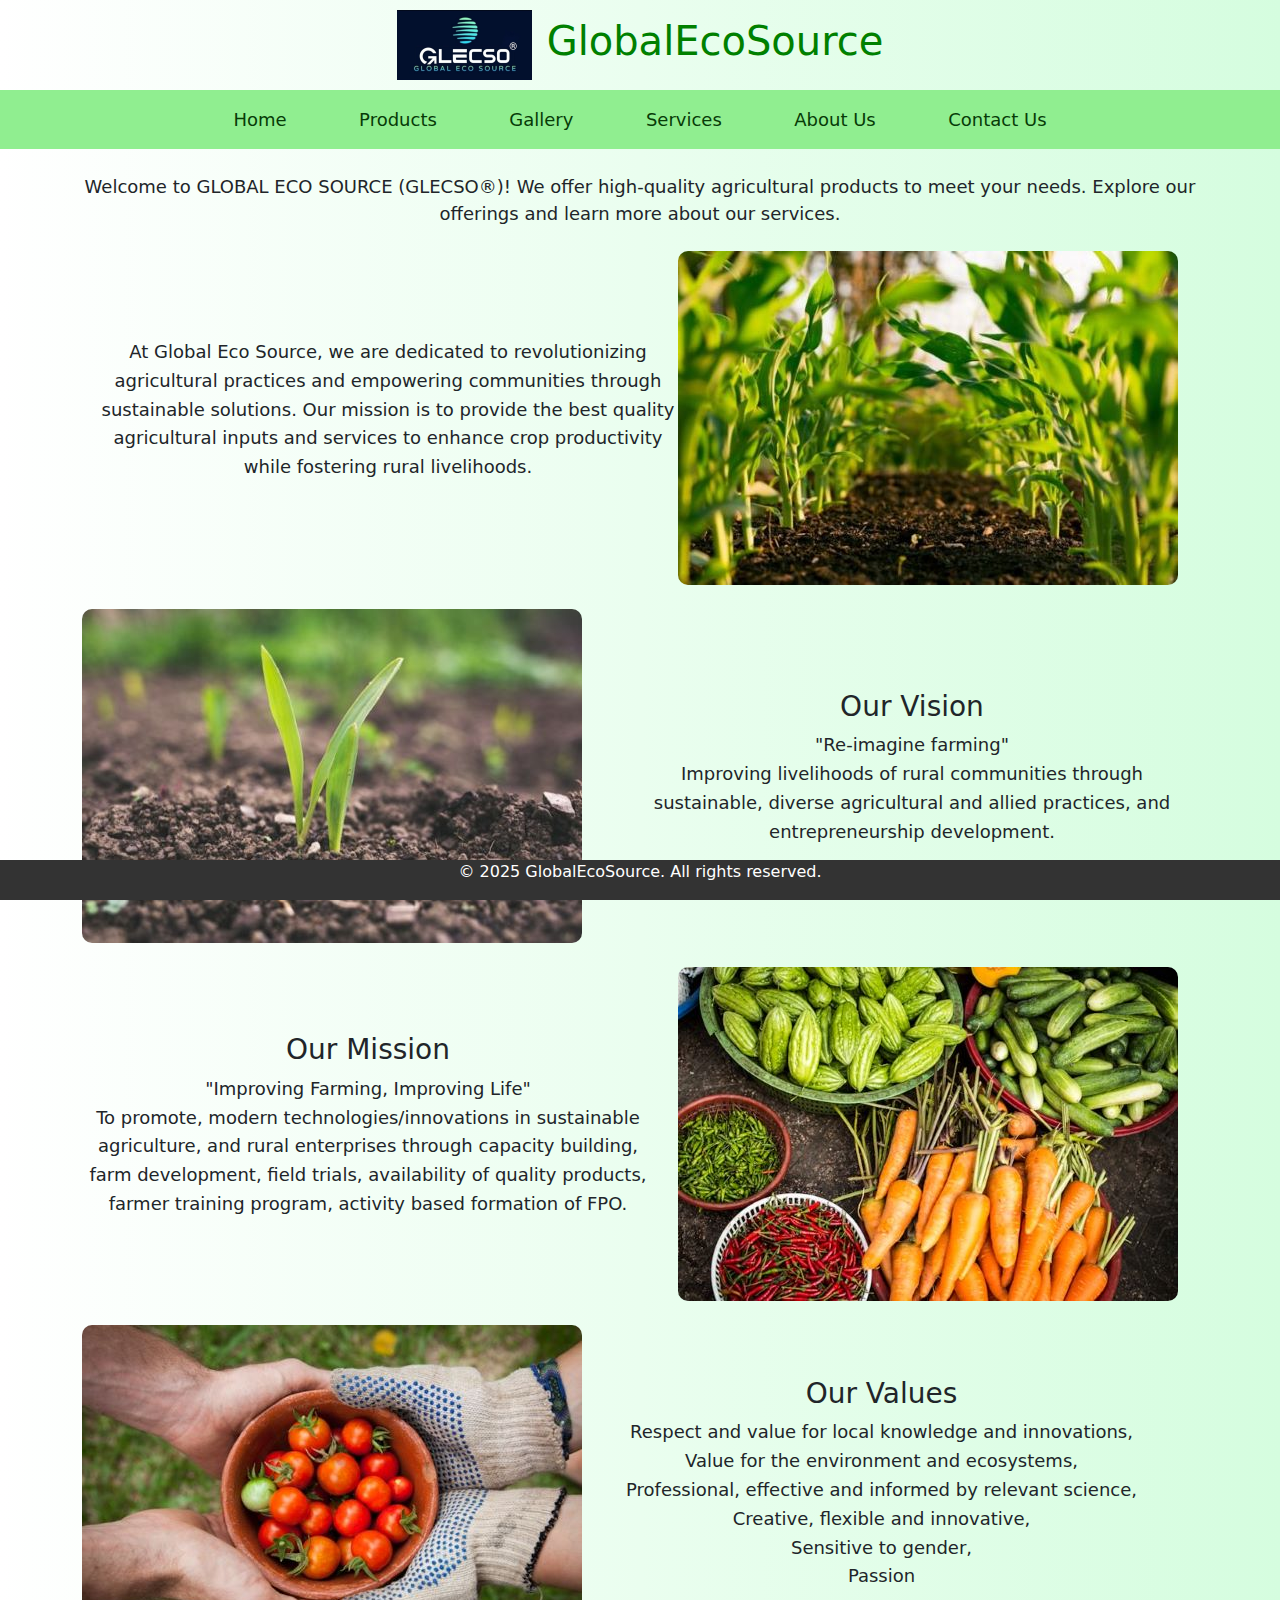
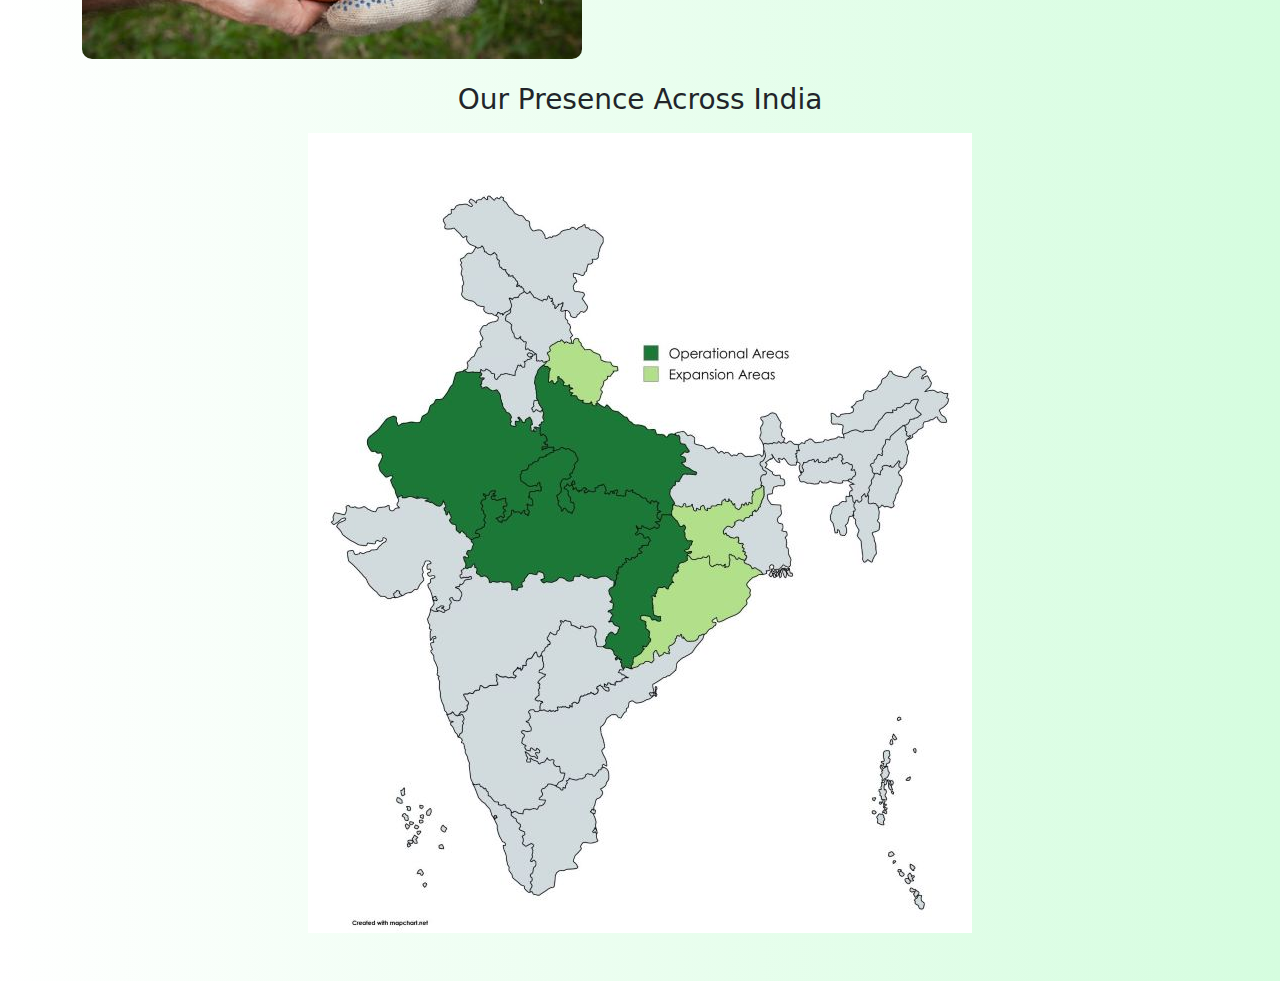
<file: index.html>
<!DOCTYPE html>
<html lang="en">
<head>
    <meta charset="UTF-8">
    <meta name="viewport" content="width=device-width, initial-scale=1.0">
    <title>GlobalEcoSource-Home</title>
    <link rel="stylesheet" href="style/common.css">
    <link href="https://cdn.jsdelivr.net/npm/bootstrap@5.3.0-alpha3/dist/css/bootstrap.min.css" rel="stylesheet">
    <script src="https://cdn.jsdelivr.net/npm/bootstrap@5.3.0-alpha3/dist/js/bootstrap.bundle.min.js"></script>
    <style>
        h3{
            text-align: center;
        }
        .content-section {
            display: flex;
            align-items: center;
            margin-top: 20px;
        }

        .content-section img {
            max-width: 50%;
            height: auto;
            margin-right: 20px;
            border-radius: 10px;
        }

        .content-section p {
            flex: 1;
            font-size: 1.1em;
            line-height: 1.6;
        }

        
    </style>
</head>
<body>
    <header>
        <img src="images/logo.jpg" alt="Logo"> <!-- Replace with your logo URL -->
        <h1>GlobalEcoSource</h1>
    </header>

    <nav class="navbar navbar-expand-lg navbar-custom">
        <div class="container-fluid">
            <button class="navbar-toggler navbar-dark" type="button" data-bs-toggle="collapse" data-bs-target="#navbarNav" aria-controls="navbarNav" aria-expanded="false" aria-label="Toggle navigation">
                <span class="navbar-toggler-icon"></span>
            </button>
            <div class="collapse navbar-collapse justify-content-center" id="navbarNav">
                <ul class="navbar-nav w-75 d-flex justify-content-evenly">
                    <li class="nav-item">
                        <a class="nav-link" href="index.html">Home</a>
                    </li>
                    <li class="nav-item">
                        <a class="nav-link" href="products.html">Products</a>
                    </li>
                    <li class="nav-item">
                        <a class="nav-link" href="gallery.html">Gallery</a>
                    </li>
                    <li class="nav-item">
                        <a class="nav-link" href="services.html">Services</a>
                    </li>
                    <li class="nav-item">
                        <a class="nav-link" href="about.html">About Us</a>
                    </li>
                    <li class="nav-item">
                        <a class="nav-link" href="contact.html">Contact Us</a>
                    </li>
                </ul>
            </div>
        </div>
    </nav>
    

    <div class="container mt-4">
        <section id="home" class="section mb-4">
            <p style="text-align: center; font-size: large;">Welcome to GLOBAL ECO SOURCE (GLECSO®)! We offer high-quality agricultural products to meet your needs. Explore our offerings and learn more about our services.</p>
        </section>
    </div>
        <div class="container mt-4">
            <div class="content-section d-flex flex-column flex-md-row-reverse align-items-center mb-4">
                <img src="images/home1.jpg" alt="Agricultural Image" class="img-fluid mb-3 mb-md-0">
                <p class="ms-md-3" style="text-align: center; font-size: large;">
                    At Global Eco Source, we are dedicated to revolutionizing agricultural practices and empowering communities through sustainable solutions. Our mission is to provide the best quality agricultural inputs and services to enhance crop productivity while fostering rural livelihoods.
                </p>
            </div>
        </div>
        <div class="container mt-4">

            <!-- Section 1: Our Vision -->
            <div class="content-section d-flex flex-column flex-md-row align-items-center mb-4">
                <img src="images/home2.jpg" class="img-fluid mb-3 mb-md-0" alt="Our Vision">
                <div class="ms-md-4">
                    <h3>Our Vision</h3>
                    <p style="text-align: center; font-size: large;">"Re-imagine farming"<br> Improving livelihoods of rural communities through sustainable, diverse agricultural and allied practices, and entrepreneurship development.</p>
                </div>
            </div>
        
            <!-- Section 2: Our Mission -->
            <div class="content-section d-flex flex-column flex-md-row-reverse align-items-center mb-4">
                <img src="images/home3.jpg" class="img-fluid mb-3 mb-md-0" alt="Our Mission">
                <div class="me-md-4">
                    <h3>Our Mission</h3>
                    <p style="text-align: center; font-size: large;">"Improving Farming, Improving Life"<br>To promote, modern technologies/innovations in sustainable agriculture, and rural enterprises through capacity building, farm development, field trials, availability of quality products, farmer training program, activity based formation of FPO.</p>
                </div>
            </div>
        
            <!-- Section 3: Our Approach -->
            <div class="content-section d-flex flex-column flex-md-row align-items-center">
                <img src="images/home4.jpg" class="img-fluid mb-3 mb-md-0" alt="Our Approach">
                <div class="ms-md-4">
                    <h3>Our Values</h3>
                    <p style="text-align: center; font-size: large;">Respect and value for local knowledge and innovations,<br>Value for the environment and ecosystems,<br>Professional, effective and informed by relevant science,<br>Creative, flexible and innovative,<br>Sensitive to gender,<br>Passion</p>
                </div>
            </div>
        
        </div>
        <div class="container text-center mt-4">
            <h3 class="mb-3">Our Presence Across India</h3>
            <img src="images/map.jpg" alt="India Map" class="img-fluid">
        </div>
        <br><br>

    <footer>
        <p>&copy; 2025 GlobalEcoSource. All rights reserved.</p>
    </footer>
</body>
</html>
</file>
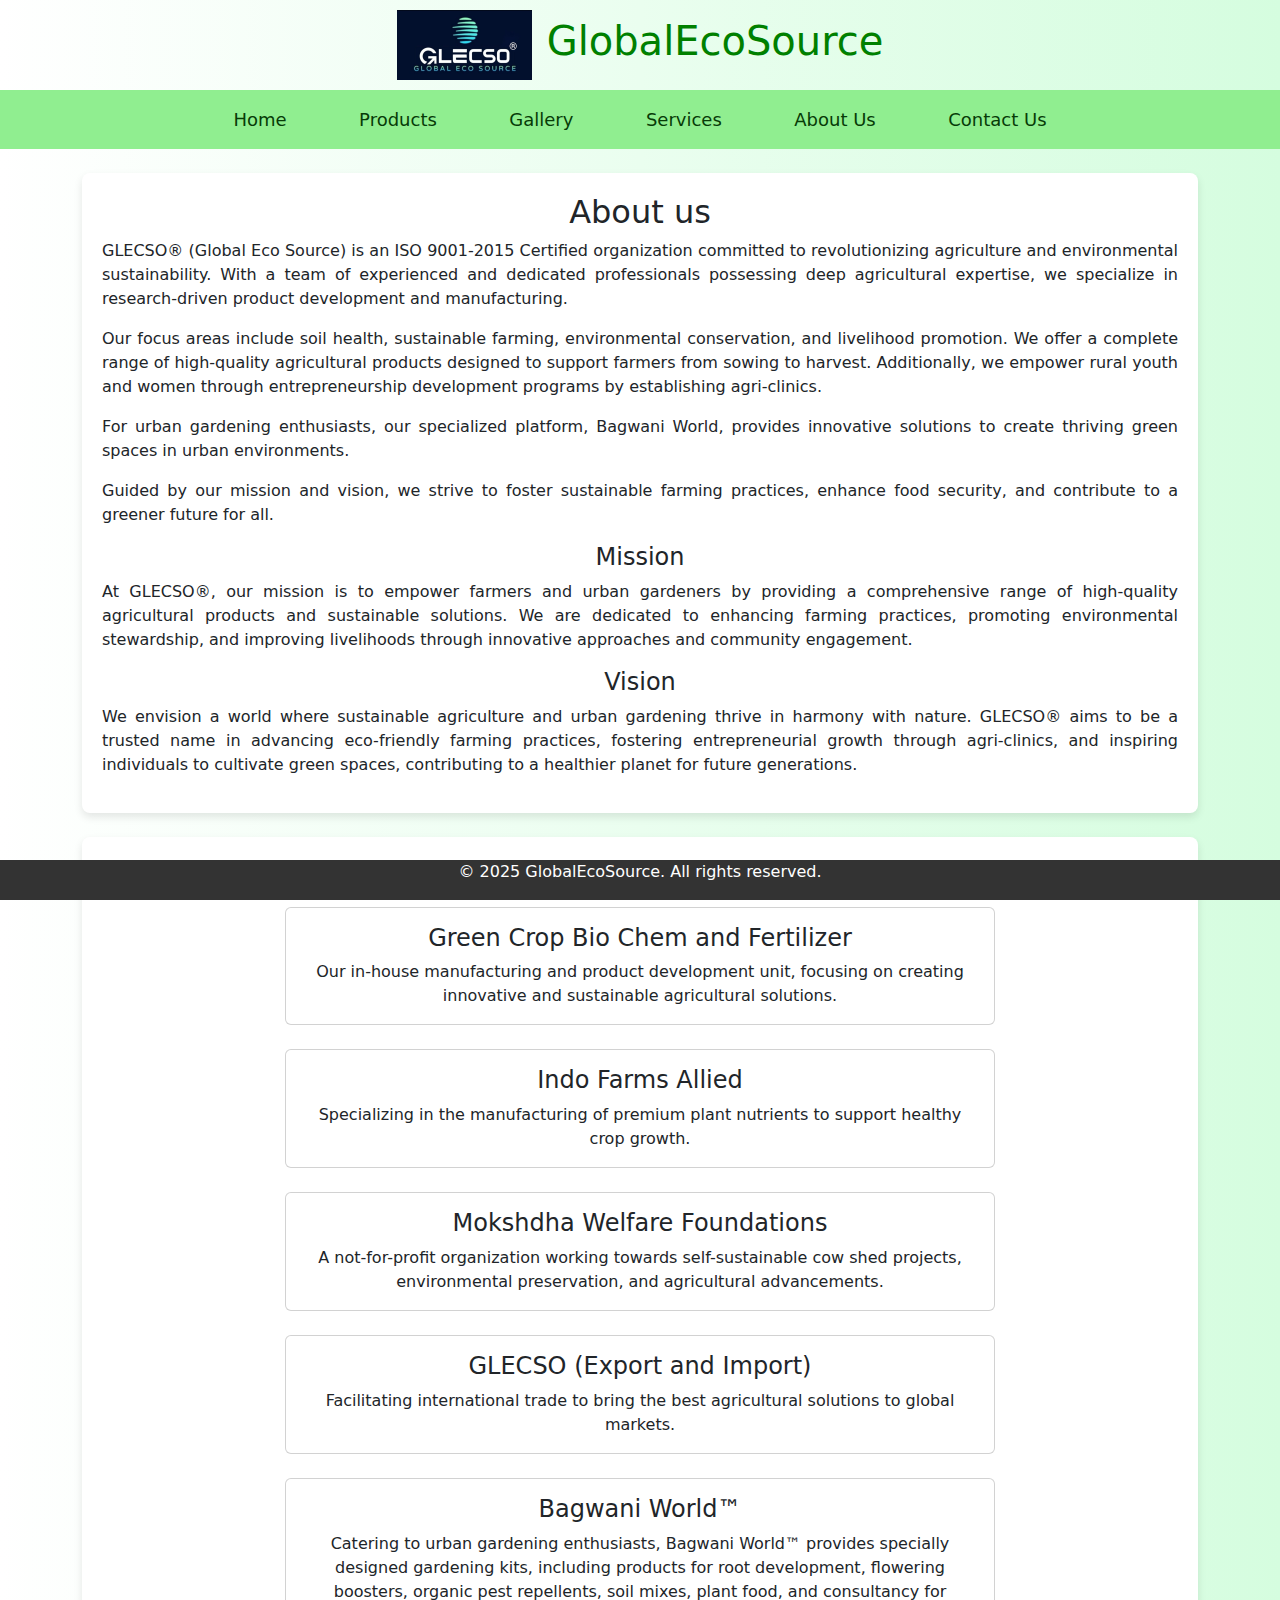
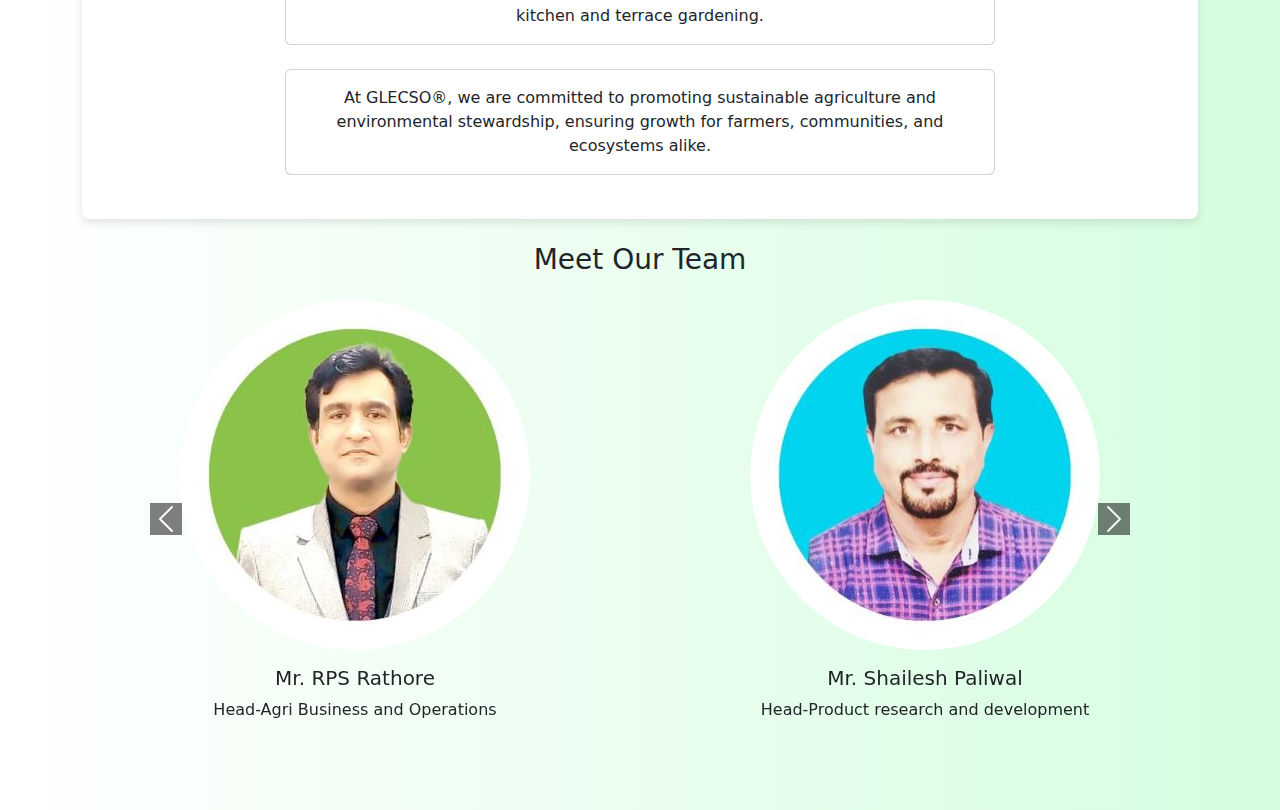
<file: about.html>
<!DOCTYPE html>
<html lang="en">
<head>
    <meta charset="UTF-8">
    <meta name="viewport" content="width=device-width, initial-scale=1.0">
    <title>GlobalEcoSource-About us</title>
    <link rel="stylesheet" href="style/common.css">
    <link href="https://cdn.jsdelivr.net/npm/bootstrap@5.3.0-alpha3/dist/css/bootstrap.min.css" rel="stylesheet">
    <script src="https://cdn.jsdelivr.net/npm/bootstrap@5.3.0-alpha3/dist/js/bootstrap.bundle.min.js"></script>
    <style>
        .about-section {
            margin-top: 20px;
            padding: 20px;
            background-color: white;
            border-radius: 8px;
            box-shadow: 0 4px 8px rgba(0, 0, 0, 0.1);
            text-align: justify;
        }
    
        /* Style the carousel control icons (arrows) */
.carousel-control-prev-icon,
.carousel-control-next-icon {
    background-color: black; /* Make the arrows black */
}

/* Optional: Change the button background color to transparent */
.carousel-control-prev,
.carousel-control-next {
    background-color: transparent; /* Remove the background color of the button */
}

    </style>
</head>
<body>
    <header>
        <img src="images/logo.jpg" alt="Logo"> <!-- Replace with your logo URL -->
        <h1>GlobalEcoSource</h1>
    </header>

    <nav class="navbar navbar-expand-lg navbar-custom">
        <div class="container-fluid">
            <button class="navbar-toggler navbar-dark" type="button" data-bs-toggle="collapse" data-bs-target="#navbarNav" aria-controls="navbarNav" aria-expanded="false" aria-label="Toggle navigation">
                <span class="navbar-toggler-icon"></span>
            </button>
            <div class="collapse navbar-collapse justify-content-center" id="navbarNav">
                <ul class="navbar-nav w-75 d-flex justify-content-evenly">
                    <li class="nav-item">
                        <a class="nav-link" href="index.html">Home</a>
                    </li>
                    <li class="nav-item">
                        <a class="nav-link" href="products.html">Products</a>
                    </li>
                    <li class="nav-item">
                        <a class="nav-link" href="gallery.html">Gallery</a>
                    </li>
                    <li class="nav-item">
                        <a class="nav-link" href="services.html">Services</a>
                    </li>
                    <li class="nav-item">
                        <a class="nav-link" href="about.html">About Us</a>
                    </li>
                    <li class="nav-item">
                        <a class="nav-link" href="contact.html">Contact Us</a>
                    </li>
                </ul>
            </div>
        </div>
    </nav>
    

    <div class="container mt-4">
        <section id="about" class="about-section">
            <h2 style="text-align: center;">About us</h2>
            <p>GLECSO® (Global Eco Source) is an ISO 9001-2015 Certified organization committed to revolutionizing agriculture and environmental sustainability. With a team of experienced and dedicated professionals possessing deep agricultural expertise, we specialize in research-driven product development and manufacturing.
            </p>
            <p>Our focus areas include soil health, sustainable farming, environmental conservation, and livelihood promotion. We offer a complete range of high-quality agricultural products designed to support farmers from sowing to harvest. Additionally, we empower rural youth and women through entrepreneurship development programs by establishing agri-clinics.
            </p>
            <p>For urban gardening enthusiasts, our specialized platform, Bagwani World, provides innovative solutions to create thriving green spaces in urban environments.
            </p>
            <p>Guided by our mission and vision, we strive to foster sustainable farming practices, enhance food security, and contribute to a greener future for all.
            </p>
            <h4 style="text-align: center;">Mission</h4>
            <p>At GLECSO®, our mission is to empower farmers and urban gardeners by providing a comprehensive range of high-quality agricultural products and sustainable solutions. We are dedicated to enhancing farming practices, promoting environmental stewardship, and improving livelihoods through innovative approaches and community engagement.
            </p>
            <h4 style="text-align: center;">Vision</h4>
            <p>We envision a world where sustainable agriculture and urban gardening thrive in harmony with nature. GLECSO® aims to be a trusted name in advancing eco-friendly farming practices, fostering entrepreneurial growth through agri-clinics, and inspiring individuals to cultivate green spaces, contributing to a healthier planet for future generations.</p>
        </section>
    </div>

    <div class="container mt-4">
        <section id="about" class="about-section">
            <h3 class="text-center mb-3">Our Group Companies</h3>
    
            <div class="row justify-content-center">
                <div class="col-12 col-md-8">
                    <!-- Company 1 -->
                    <div class="card about-card mb-4">
                        <div class="card-body text-center">
                            <h4 class="card-title">Green Crop Bio Chem and Fertilizer</h4>
                            <p class="card-text">Our in-house manufacturing and product development unit, focusing on creating innovative and sustainable agricultural solutions.</p>
                        </div>
                    </div>
    
                    <!-- Company 2 -->
                    <div class="card about-card mb-4">
                        <div class="card-body text-center">
                            <h4 class="card-title">Indo Farms Allied</h4>
                            <p class="card-text">Specializing in the manufacturing of premium plant nutrients to support healthy crop growth.</p>
                        </div>
                    </div>
    
                    <!-- Company 3 -->
                    <div class="card about-card mb-4">
                        <div class="card-body text-center">
                            <h4 class="card-title">Mokshdha Welfare Foundations</h4>
                            <p class="card-text">A not-for-profit organization working towards self-sustainable cow shed projects, environmental preservation, and agricultural advancements.</p>
                        </div>
                    </div>
    
                    <!-- Company 4 -->
                    <div class="card about-card mb-4">
                        <div class="card-body text-center">
                            <h4 class="card-title">GLECSO (Export and Import)</h4>
                            <p class="card-text">Facilitating international trade to bring the best agricultural solutions to global markets.</p>
                        </div>
                    </div>
    
                    <!-- Company 5 -->
                    <div class="card about-card mb-4">
                        <div class="card-body text-center">
                            <h4 class="card-title">Bagwani World™</h4>
                            <p class="card-text">Catering to urban gardening enthusiasts, Bagwani World™ provides specially designed gardening kits, including products for root development, flowering boosters, organic pest repellents, soil mixes, plant food, and consultancy for kitchen and terrace gardening.</p>
                        </div>
                    </div>
    
                    <!-- Final Statement -->
                    <div class="card about-card mb-4">
                        <div class="card-body text-center">
                            <p class="card-text">At GLECSO®, we are committed to promoting sustainable agriculture and environmental stewardship, ensuring growth for farmers, communities, and ecosystems alike.</p>
                        </div>
                    </div>
                </div>
            </div>
        </section>
    </div>
    
    <div class="container mt-4">
        <section id="team" class="section mb-4">
            <h3 class="text-center mb-4">Meet Our Team</h3>
            
            <!-- Carousel Section -->
            <div id="teamCarousel" class="carousel slide" data-bs-ride="carousel">
                <div class="carousel-inner">
    
                    <!-- Team Member 1 (2 members for both mobile and desktop) -->
                    <div class="carousel-item active">
                        <div class="row justify-content-center">
                            <div class="col-6 col-md-6 text-center">
                                <img src="images/team1.jpg" class="img-fluid rounded-circle mb-3" alt="Team Member 1">
                                <h5>Mr. RPS Rathore</h5>
                                <p>Head-Agri Business and Operations</p>
                            </div>
                            <div class="col-6 col-md-6 text-center">
                                <img src="images/team2.jpg" class="img-fluid rounded-circle mb-3" alt="Team Member 2">
                                <h5>Mr. Shailesh Paliwal</h5>
                                <p>Head-Product research and development</p>
                            </div>
                        </div>
                    </div>
    
                    <!-- Team Member 2 (2 members for both mobile and desktop) -->
                    <div class="carousel-item">
                        <div class="row justify-content-center">
                            <div class="col-6 col-md-6 text-center">
                                <img src="images/team3.jpg" class="img-fluid rounded-circle mb-3" alt="Team Member 1">
                                <h5>Mr. BPS Bhadauria</h5>
                                <p>Regional Director</p>
                            </div>
                            <div class="col-6 col-md-6 text-center">
                                <img src="images/team4.jpg" class="img-fluid rounded-circle mb-3" alt="Team Member 2">
                                <h5>Mr. Bhupendra Singh</h5>
                                <p>Director Business Development</p>
                            </div>
                        </div>
                    </div>
                    <div class="carousel-item">
                        <div class="row justify-content-center">
                            <div class="col-6 col-md-6 text-center">
                                <img src="images/team5.jpg" class="img-fluid rounded-circle mb-3" alt="Team Member 1">
                                <h5>Mr. RS Maurya</h5>
                                <p>Regional Business Coordinator</p>
                            </div>
                            <div class="col-6 col-md-6 text-center">
                                <img src="images/team6.jpg" class="img-fluid rounded-circle mb-3" alt="Team Member 2">
                                <h5>Mr. SK Pandey</h5>
                                <p>Business Development Manager</p>
                            </div>
                        </div>
                    </div>
                    <div class="carousel-item">
                        <div class="row justify-content-center">
                            <div class="col-6 col-md-6 text-center">
                                <img src="images/team7.jpg" class="img-fluid rounded-circle mb-3" alt="Team Member 1">
                                <h5>Mr. Ratnesh Maurya</h5>
                                <p>Senior Sales Officer</p>
                            </div>
                            <div class="col-6 col-md-6 text-center">
                                <img src="images/team10.jpg" class="img-fluid rounded-circle mb-3" alt="Team Member 2">
                                <h5>Dr. Mahendra Singh</h5>
                                <p>Coordinator-Allied Services</p>
                            </div>
                        </div>
                    </div>
                    <div class="carousel-item">
                        <div class="row justify-content-center">
                            <div class="col-6 col-md-6 text-center">
                                <img src="images/team8.jpg" class="img-fluid rounded-circle mb-3" alt="Team Member 1">
                                <h5>Mrs. Kalpana</h5>
                                <p>Regional Director Urban Gardening</p>
                            </div>
                            <div class="col-6 col-md-6 text-center">
                                <img src="images/team11.jpg" class="img-fluid rounded-circle mb-3" alt="Team Member 2">
                                <h5>Mrs. Kiran</h5>
                                <p>Director Women Entrepreneur Development</p>
                            </div>
                        </div>
                    </div>
                    <div class="carousel-item">
                        <div class="row justify-content-center">
                            <div class="col-6 col-md-6 text-center">
                                <img src="images/team9.jpg" class="img-fluid rounded-circle mb-3" alt="Team Member 1">
                                <h5>Mrs. Vinita</h5>
                                <p>Director(Central) Urban Gardening</p>
                            </div>
                            <div class="col-6 col-md-6 text-center">
                                <img src="images/team12.jpg" class="img-fluid rounded-circle mb-3" alt="Team Member 2">
                                <h5>Mrs. Namrata Chauhan</h5>
                                <p>Director(West) Urban Gardening</p>
                            </div>
                        </div>
                    </div>
    
                </div>
    
                <!-- Carousel Controls -->
                <button class="carousel-control-prev" type="button" data-bs-target="#teamCarousel" data-bs-slide="prev">
                    <span class="carousel-control-prev-icon" aria-hidden="true"></span>
                    <span class="visually-hidden">Previous</span>
                </button>
                <button class="carousel-control-next" type="button" data-bs-target="#teamCarousel" data-bs-slide="next">
                    <span class="carousel-control-next-icon" aria-hidden="true"></span>
                    <span class="visually-hidden">Next</span>
                </button>
            </div>
        </section>
    </div>
    
    
    
<br><br>    

    <footer>
        <p>&copy; 2025 GlobalEcoSource. All rights reserved.</p>
    </footer>
</body>
</html>
</file>
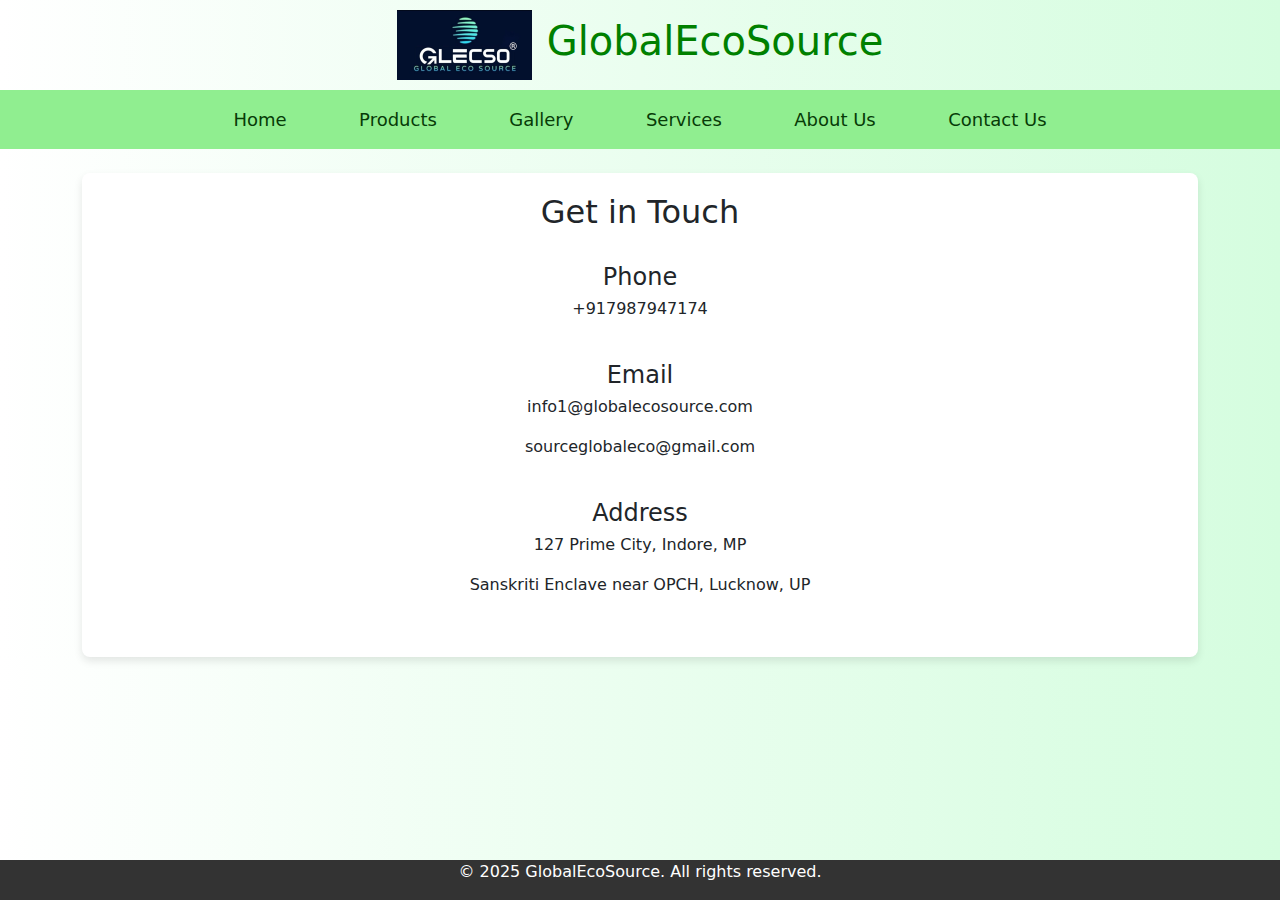
<file: contact.html>
<!DOCTYPE html>
<html lang="en">
<head>
    <meta charset="UTF-8">
    <meta name="viewport" content="width=device-width, initial-scale=1.0">
    <title>GlobalEcoSource-Contact us</title>
    <link rel="stylesheet" href="style/common.css">
    <link href="https://cdn.jsdelivr.net/npm/bootstrap@5.3.0-alpha3/dist/css/bootstrap.min.css" rel="stylesheet">
    <script src="https://cdn.jsdelivr.net/npm/bootstrap@5.3.0-alpha3/dist/js/bootstrap.bundle.min.js"></script>
    <style>

        .contact-section {
            text-align: center;
            margin-top: 20px;
            padding: 20px;
            background-color: white;
            border-radius: 8px;
            box-shadow: 0 4px 8px rgba(0, 0, 0, 0.1);
        }

        .contact-item {
            margin-bottom: 15px;
        }

        .contact-item h4 {
            margin-bottom: 5px;
        }
    </style>
</head>
<body>
    <header>
        <img src="images/logo.jpg" alt="Logo"> <!-- Replace with your logo URL -->
        <h1>GlobalEcoSource</h1>
    </header>

    <nav class="navbar navbar-expand-lg navbar-custom">
        <div class="container-fluid">
            <button class="navbar-toggler navbar-dark" type="button" data-bs-toggle="collapse" data-bs-target="#navbarNav" aria-controls="navbarNav" aria-expanded="false" aria-label="Toggle navigation">
                <span class="navbar-toggler-icon"></span>
            </button>
            <div class="collapse navbar-collapse justify-content-center" id="navbarNav">
                <ul class="navbar-nav w-75 d-flex justify-content-evenly">
                    <li class="nav-item">
                        <a class="nav-link" href="index.html">Home</a>
                    </li>
                    <li class="nav-item">
                        <a class="nav-link" href="products.html">Products</a>
                    </li>
                    <li class="nav-item">
                        <a class="nav-link" href="gallery.html">Gallery</a>
                    </li>
                    <li class="nav-item">
                        <a class="nav-link" href="services.html">Services</a>
                    </li>
                    <li class="nav-item">
                        <a class="nav-link" href="about.html">About Us</a>
                    </li>
                    <li class="nav-item">
                        <a class="nav-link" href="contact.html">Contact Us</a>
                    </li>
                </ul>
            </div>
        </div>
    </nav>
    

    <div class="container mt-4">
        <section id="contact" class="contact-section">
            <h2>Get in Touch</h2><br>
            <div class="contact-item">
                <h4>Phone</h4>
                <p>+917987947174</p>
            </div><br>
            <div class="contact-item">
                <h4>Email</h4>
                <p>info1@globalecosource.com</p>
                <p>sourceglobaleco@gmail.com</p>
            </div><br>
            <div class="contact-item">
                <h4>Address</h4>
                <p>127 Prime City, Indore, MP</p>
                <p>Sanskriti Enclave near OPCH, Lucknow, UP</p>
            </div><br>
        </section>
    </div>

    <footer>
        <p>&copy; 2025 GlobalEcoSource. All rights reserved.</p>
    </footer>
</body>
</html>
</file>
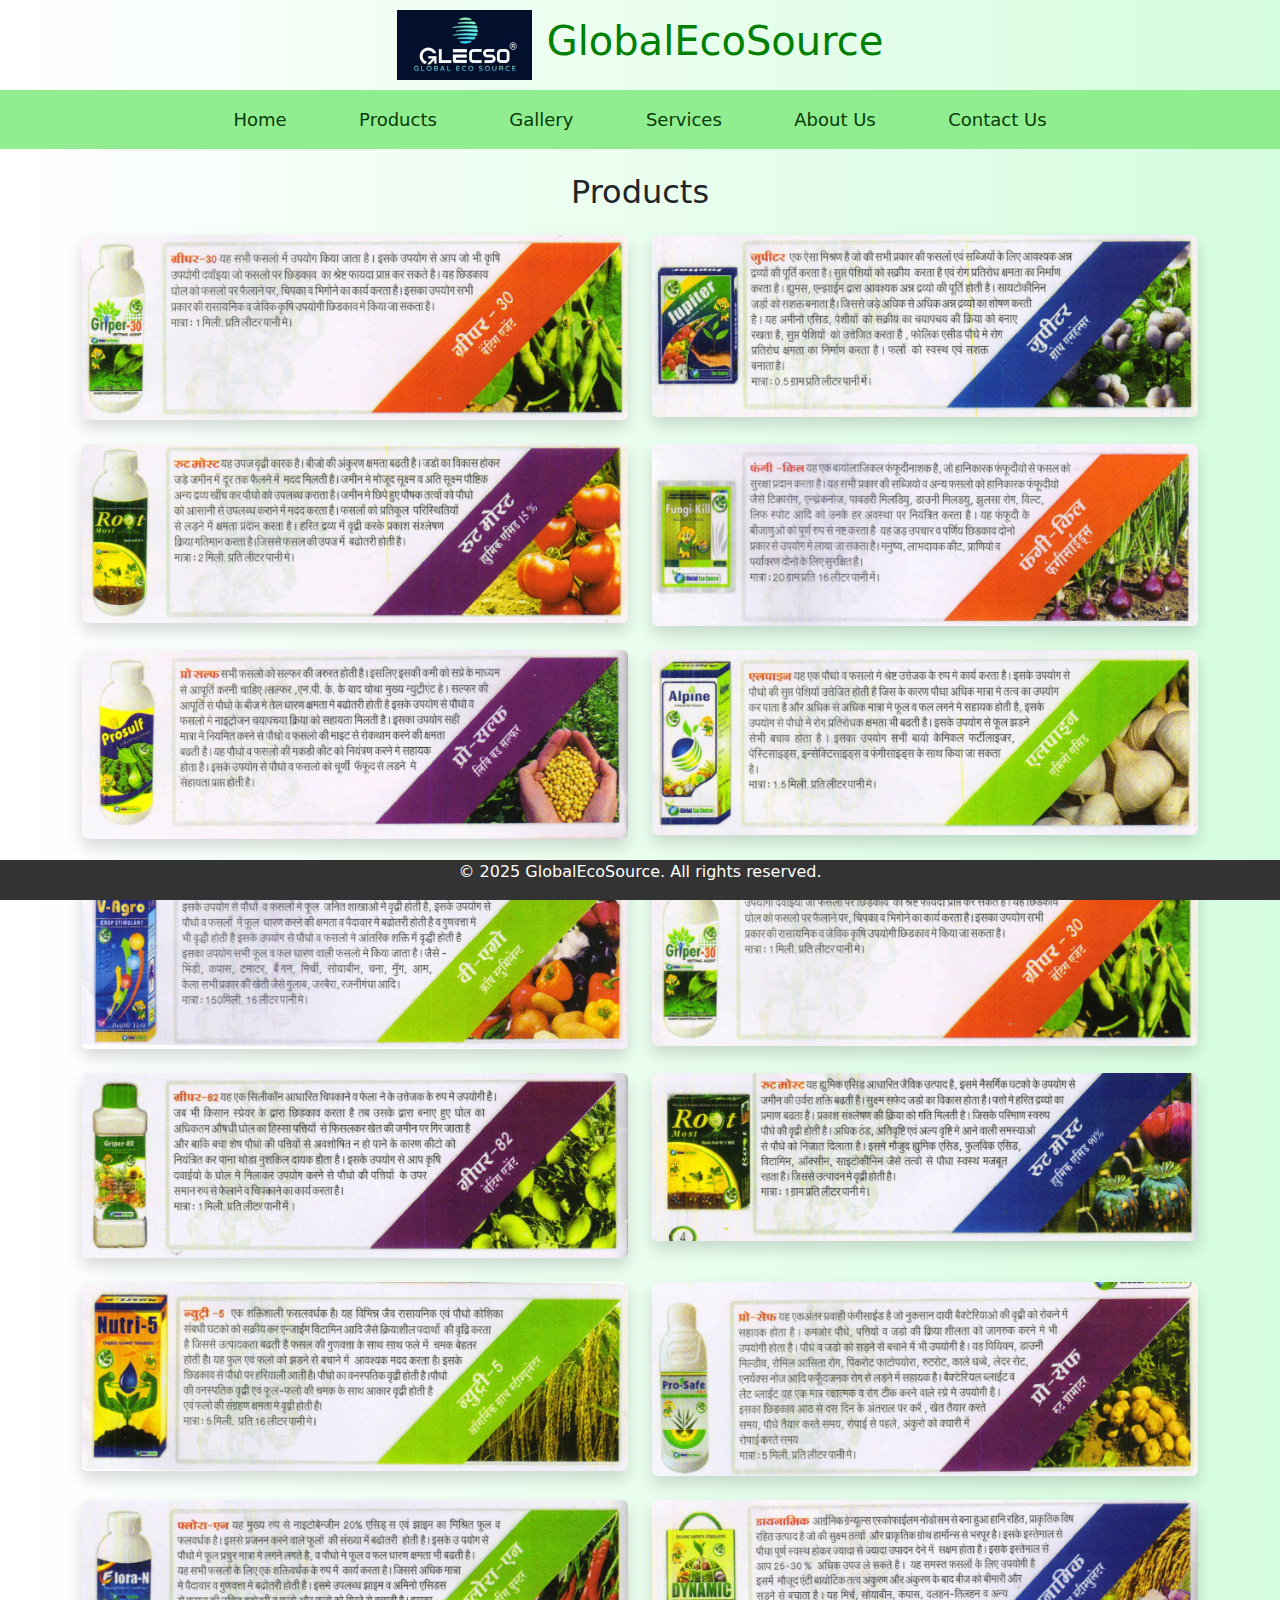
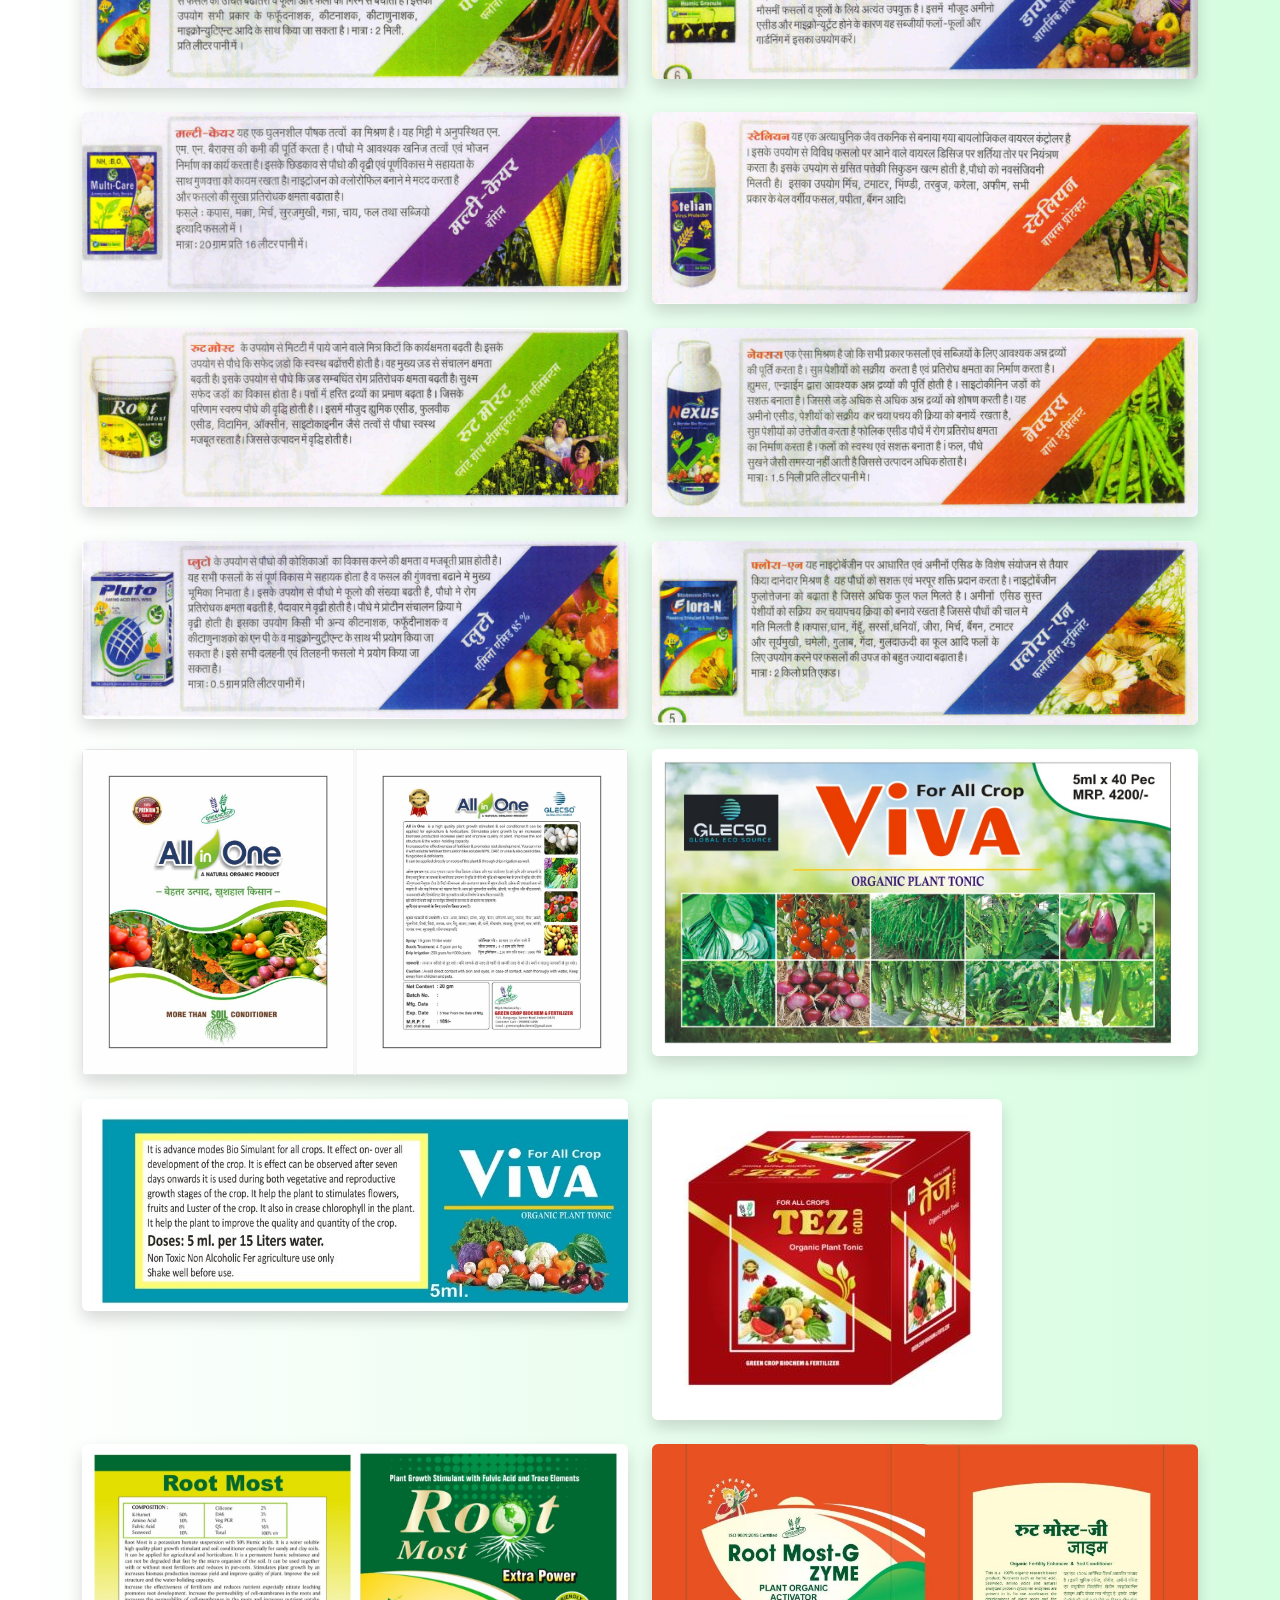
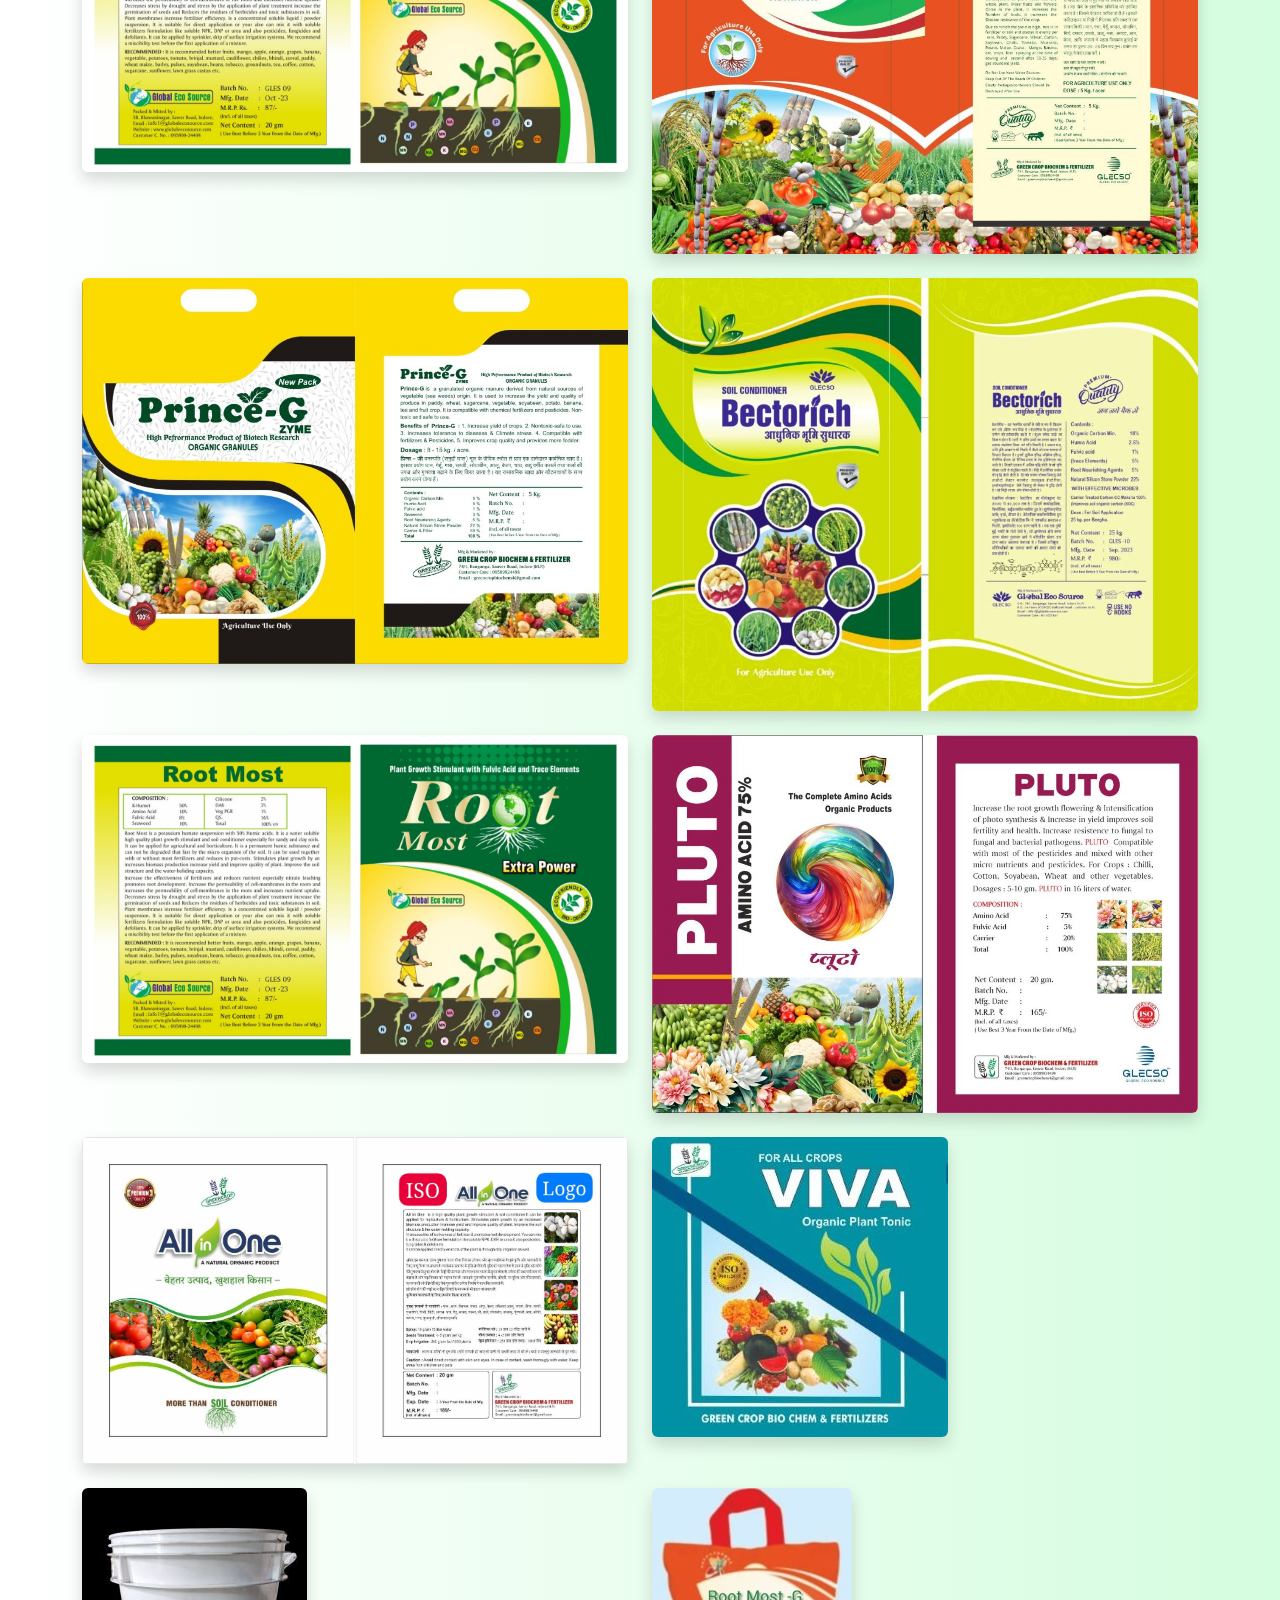
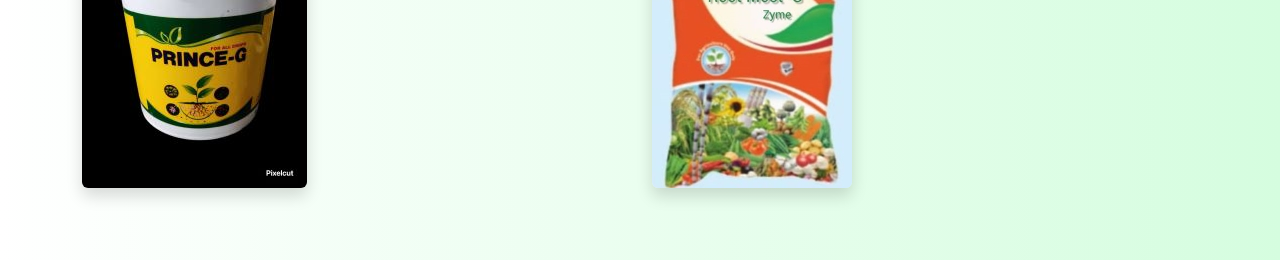
<file: products.html>
<!DOCTYPE html>
<html lang="en">
<head>
    <meta charset="UTF-8">
    <meta name="viewport" content="width=device-width, initial-scale=1.0">
    <title>GlobalEcoSource-Products</title>
    <link rel="stylesheet" href="style/common.css">
    <link href="https://cdn.jsdelivr.net/npm/bootstrap@5.3.0-alpha3/dist/css/bootstrap.min.css" rel="stylesheet">
    <script src="https://cdn.jsdelivr.net/npm/bootstrap@5.3.0-alpha3/dist/js/bootstrap.bundle.min.js"></script>
    <style>
        
    </style>
</head>
<body>
    <header>
        <img src="images/logo.jpg" alt="Logo"> <!-- Replace with your logo URL -->
        <h1>GlobalEcoSource</h1>
    </header>

    <nav class="navbar navbar-expand-lg navbar-custom">
        <div class="container-fluid">
            <button class="navbar-toggler navbar-dark" type="button" data-bs-toggle="collapse" data-bs-target="#navbarNav" aria-controls="navbarNav" aria-expanded="false" aria-label="Toggle navigation">
                <span class="navbar-toggler-icon"></span>
            </button>
            <div class="collapse navbar-collapse justify-content-center" id="navbarNav">
                <ul class="navbar-nav w-75 d-flex justify-content-evenly">
                    <li class="nav-item">
                        <a class="nav-link" href="index.html">Home</a>
                    </li>
                    <li class="nav-item">
                        <a class="nav-link" href="products.html">Products</a>
                    </li>
                    <li class="nav-item">
                        <a class="nav-link" href="gallery.html">Gallery</a>
                    </li>
                    <li class="nav-item">
                        <a class="nav-link" href="services.html">Services</a>
                    </li>
                    <li class="nav-item">
                        <a class="nav-link" href="about.html">About Us</a>
                    </li>
                    <li class="nav-item">
                        <a class="nav-link" href="contact.html">Contact Us</a>
                    </li>
                </ul>
            </div>
        </div>
    </nav>
    
    <div class="container mt-4">
        <section id="products" class="section mb-4">
            <h2 class="text-center mb-4">Products</h2>
            <div class="row row-cols-1 row-cols-md-2 g-4">
                <div class="col">
                    <img src="images/product1 (1).jpg" class="img-fluid rounded shadow" alt="Product 1">
                </div>
                <div class="col">
                    <img src="images/product1 (2).jpg" class="img-fluid rounded shadow" alt="Product 2">
                </div>
                <div class="col">
                    <img src="images/product1 (3).jpg" class="img-fluid rounded shadow" alt="Product 3">
                </div>
                <div class="col">
                    <img src="images/product1 (4).jpg" class="img-fluid rounded shadow" alt="Product 4">
                </div>
                <div class="col">
                    <img src="images/product1 (5).jpg" class="img-fluid rounded shadow" alt="Product 5">
                </div>
                <div class="col">
                    <img src="images/product1 (6).jpg" class="img-fluid rounded shadow" alt="Product 6">
                </div>
                <div class="col">
                    <img src="images/product1 (7).jpg" class="img-fluid rounded shadow" alt="Product 6">
                </div>
                <div class="col">
                    <img src="images/product1 (8).jpg" class="img-fluid rounded shadow" alt="Product 6">
                </div>
                <div class="col">
                    <img src="images/product1 (9).jpg" class="img-fluid rounded shadow" alt="Product 6">
                </div>
                <div class="col">
                    <img src="images/product1 (10).jpg" class="img-fluid rounded shadow" alt="Product 6">
                </div>
                <div class="col">
                    <img src="images/product1 (11).jpg" class="img-fluid rounded shadow" alt="Product 6">
                </div>
                <div class="col">
                    <img src="images/product1 (12).jpg" class="img-fluid rounded shadow" alt="Product 6">
                </div>
                <div class="col">
                    <img src="images/product1 (13).jpg" class="img-fluid rounded shadow" alt="Product 6">
                </div>
                <div class="col">
                    <img src="images/product1 (14).jpg" class="img-fluid rounded shadow" alt="Product 6">
                </div>
                <div class="col">
                    <img src="images/product1 (15).jpg" class="img-fluid rounded shadow" alt="Product 6">
                </div>
                <div class="col">
                    <img src="images/product1 (16).jpg" class="img-fluid rounded shadow" alt="Product 6">
                </div>
                <div class="col">
                    <img src="images/product1 (17).jpg" class="img-fluid rounded shadow" alt="Product 6">
                </div>
                <div class="col">
                    <img src="images/product1 (18).jpg" class="img-fluid rounded shadow" alt="Product 6">
                </div>
                <div class="col">
                    <img src="images/product1 (19).jpg" class="img-fluid rounded shadow" alt="Product 6">
                </div>
                <div class="col">
                    <img src="images/product1 (20).jpg" class="img-fluid rounded shadow" alt="Product 6">
                </div>
                <div class="col">
                    <img src="images/product1 (21).jpg" class="img-fluid rounded shadow" alt="Product 6">
                </div>
                <div class="col">
                    <img src="images/product1 (22).jpg" class="img-fluid rounded shadow" alt="Product 6">
                </div>
                <div class="col">
                    <img src="images/product1 (23).jpg" class="img-fluid rounded shadow" alt="Product 6">
                </div>
                <div class="col">
                    <img src="images/product1 (24).jpg" class="img-fluid rounded shadow" alt="Product 6">
                </div>
                <div class="col">
                    <img src="images/product1 (34).jpg" class="img-fluid rounded shadow" alt="Product 6">
                </div>
                <div class="col">
                    <img src="images/product1 (28).jpg" class="img-fluid rounded shadow" alt="Product 6">
                </div>
                <div class="col">
                    <img src="images/product1 (29).jpg" class="img-fluid rounded shadow" alt="Product 6">
                </div>
                <div class="col">
                    <img src="images/product1 (31).jpg" class="img-fluid rounded shadow" alt="Product 6">
                </div>
                <div class="col">
                    <img src="images/product1 (32).jpg" class="img-fluid rounded shadow" alt="Product 6">
                </div>
                <div class="col">
                    <img src="images/product1 (27).jpg" class="img-fluid rounded shadow" alt="Product 6">
                </div>
                <div class="col">
                    <img src="images/product1 (35).jpg" class="img-fluid rounded shadow" alt="Product 6">
                </div>
                <div class="col">
                    <img src="images/product1 (25).jpg" class="img-fluid rounded shadow" alt="Product 6">
                </div>
                <div class="col">
                    <img src="images/product1 (26).jpg" class="img-fluid rounded shadow" alt="Product 6">
                </div>
                <div class="col">
                    <img src="images/product1 (33).jpg" class="img-fluid rounded shadow" alt="Product 6">
                </div>
            </div>
        </section>
    </div>
    <br><br>

    <footer>
        <p>&copy; 2025 GlobalEcoSource. All rights reserved.</p>
    </footer>
</body>
</html>
</file>
<file: style/common.css>
body {
    font-family: Arial, sans-serif;
    margin: 0;
    padding: 0;
    background: linear-gradient(to right, #ffffff, #d5fddf);
    color: #333;
}
header {
    background: linear-gradient(to right, #ffffff, #d5fddf);
    color: green;
    padding: 10px 20px;
    text-align: center;
    display: flex;
    align-items: center;
    justify-content: center;
}
header img {
    height: 70px;
    margin-right: 15px;
}
footer {
    background-color: #333;
    color: white;
    text-align: center;
    position: fixed;
    width: 100%;
    bottom: 0;
}
/* Custom Navbar Styles */
.navbar-custom {
    font-size: large;
    background:lightgreen !important; /* Match the header color */
}

.navbar-custom .navbar-nav .nav-link {
    color: #073b07 !important; /* Text color for links */
}

.navbar-custom .navbar-nav .nav-link:hover,
.navbar-custom .navbar-nav .nav-link:focus {
    color: white !important; /* Light green for hover/focus */
}

.navbar-custom .navbar-nav .nav-link.active {
    color: #073b07 !important; /* Light green for active link */
    font-weight: bold;
}

.navbar-custom .navbar-toggler {
    border-color: black; /* Toggler icon color */
}

.navbar-custom .navbar-toggler-icon {
    background-image: url("data:image/svg+xml,%3csvg viewBox='0 0 30 30' xmlns='http://www.w3.org/2000/svg'%3e%3cpath stroke='rgba(255, 255, 255, 1)' stroke-width='2' stroke-linecap='round' stroke-miterlimit='10' d='M4 7h22M4 15h22M4 23h22'/%3e%3c/svg%3e");
}
.navbar-toggler-icon {
    background-color: black; /* Dark icon */
    -webkit-mask-image: url("data:image/svg+xml,%3Csvg xmlns='http://www.w3.org/2000/svg' viewBox='0 0 30 30'%3E%3Cpath stroke='white' stroke-linecap='round' stroke-miterlimit='10' stroke-width='2' d='M4 7h22M4 15h22M4 23h22'/%3E%3C/svg%3E");
    mask-image: url("data:image/svg+xml,%3Csvg xmlns='http://www.w3.org/2000/svg' viewBox='0 0 30 30'%3E%3Cpath stroke='white' stroke-linecap='round' stroke-miterlimit='10' stroke-width='2' d='M4 7h22M4 15h22M4 23h22'/%3E%3C/svg%3E");
}
</file>
